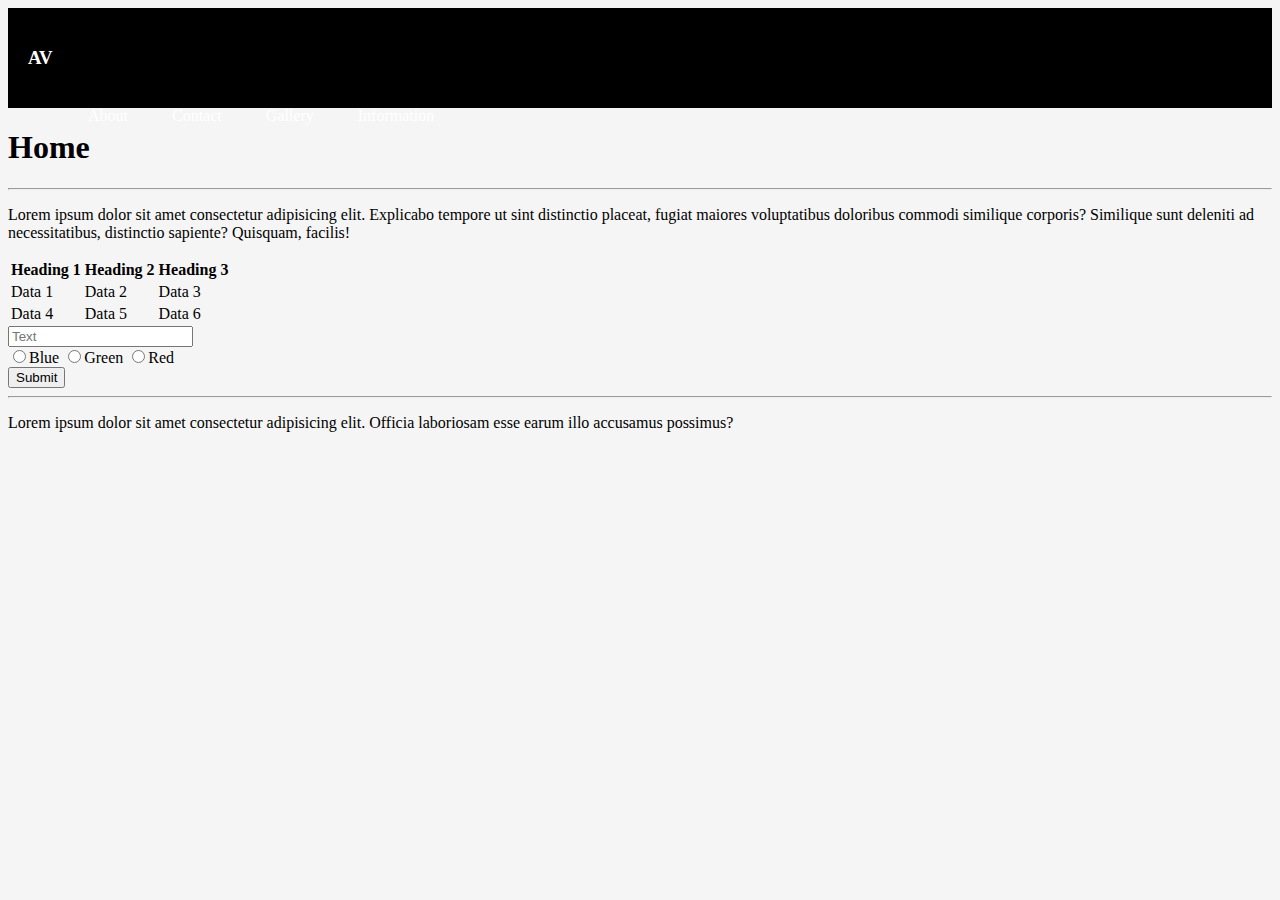
<file: index.html>
<!DOCTYPE html>
<html lang = "en">
    <head>
        <title>Home</title>
        <link href="https://cdn.jsdelivr.net/npm/bootstrap@5.1.3/dist/css/bootstrap.min.css" rel="stylesheet" integrity="sha384-1BmE4kWBq78iYhFldvKuhfTAU6auU8tT94WrHftjDbrCEXSU1oBoqyl2QvZ6jIW3" crossorigin="anonymous">
        <link rel="stylesheet" href="main.css">
    </head>
    <header id="header">
        <div class="Container">
            <div class="row">
                <div class = "col-3">
                    <h3>AV</h3>
                </div>
                <div class = "col-9">
                    <ul id="menu">
                        <li><a id = "about" href="#">About</a></li>
                        <li><a id = "about" href="#">Contact</a></li>
                        <li><a id = "about" href="#">Gallery</a></li>
                        <li><a id = "about" href="information.html">Information</a></li>
                    </ul>
                </div>

            </div>
            
            
        </div>
    </header>
    <body>
        <h1>Home</h1>
        <hr>
        <p>
            Lorem ipsum dolor sit amet consectetur adipisicing elit. Explicabo tempore ut sint distinctio placeat, 
            fugiat maiores voluptatibus doloribus commodi similique corporis? Similique sunt deleniti ad necessitatibus, 
            distinctio sapiente? Quisquam, facilis!
        </p>
        <table>
            <thead>
                <tr>
                    <th>Heading 1</th>
                    <th>Heading 2</th>
                    <th>Heading 3</th>
                </tr>
            </thead>
            <tbody>
                <tr>
                    <td>Data 1</td>
                    <td>Data 2</td>
                    <td>Data 3</td>
                </tr>
                <tr>
                    <td>Data 4</td>
                    <td>Data 5</td>
                    <td>Data 6</td>
                </tr>
            </tbody>
        </table>
        <form>
            <input type="text" name="Text" placeholder="Text">
            <div>
                <input type="radio" name="color">Blue
                <input type="radio" name="color">Green
                <input type="radio" name="color">Red
            </div>
            <div>
                <datalist id = "Countries">
                    <option id="Countries">India</option>
                </datalist>
            </div>
            <input type="submit">
        </form>
    </body>
    <footer>
        <hr>
        <p>
            Lorem ipsum dolor sit amet consectetur adipisicing elit. Officia laboriosam esse earum illo accusamus possimus?
        </p>
    </footer>
</html>
</file>
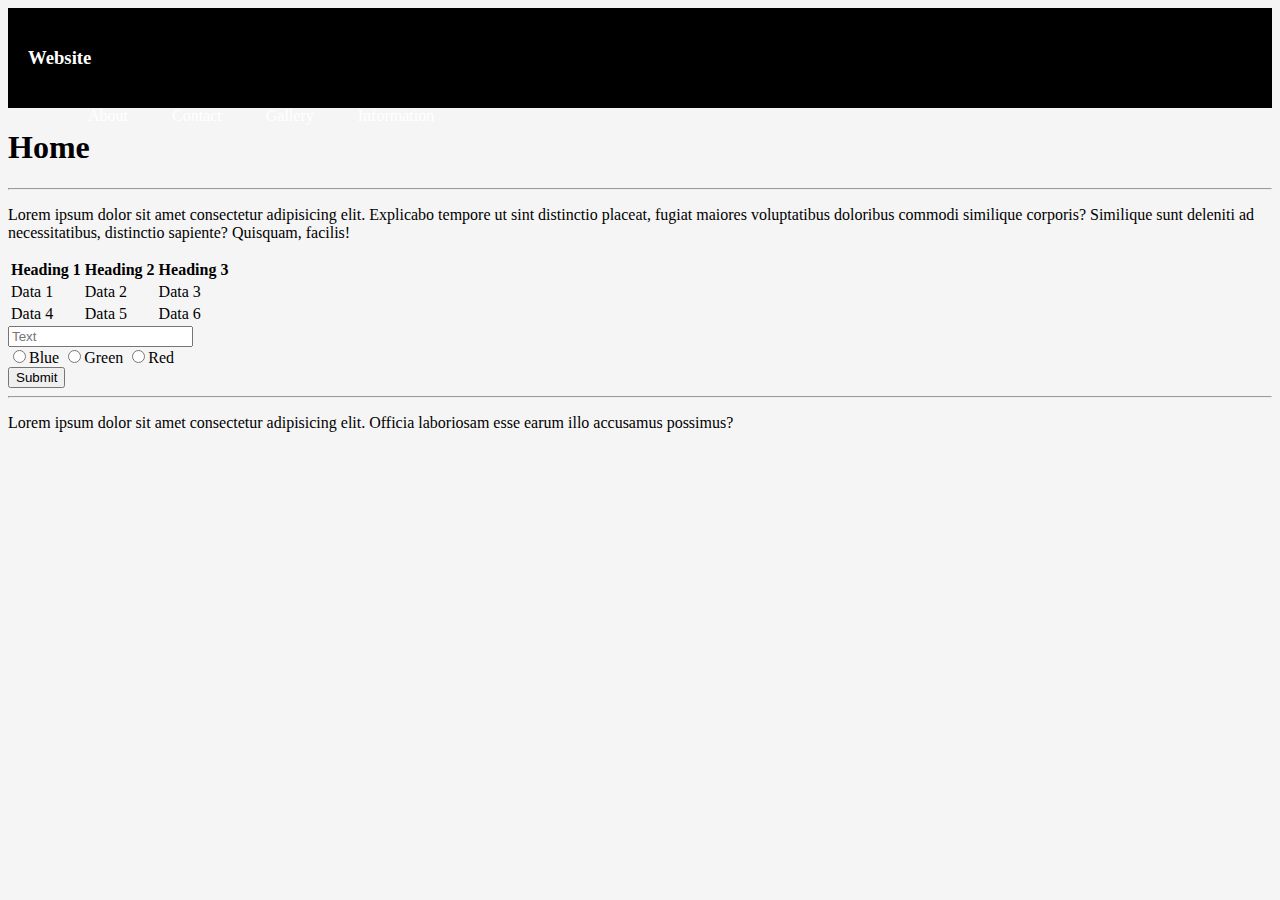
<file: home.html>
<!DOCTYPE html>
<html lang = "en">
    <head>
        <title>Home</title>
        <link href="https://cdn.jsdelivr.net/npm/bootstrap@5.1.3/dist/css/bootstrap.min.css" rel="stylesheet" integrity="sha384-1BmE4kWBq78iYhFldvKuhfTAU6auU8tT94WrHftjDbrCEXSU1oBoqyl2QvZ6jIW3" crossorigin="anonymous">
        <link rel="stylesheet" href="main.css">
    </head>
    <header id="header">
        <div class="Container">
            <div class="row">
                <div class = "col-3">
                    <h3>Website</h3>
                </div>
                <div class = "col-9">
                    <ul id="menu">
                        <li><a id = "about" href="#">About</a></li>
                        <li><a id = "about" href="#">Contact</a></li>
                        <li><a id = "about" href="#">Gallery</a></li>
                        <li><a id = "about" href="information.html">Information</a></li>
                    </ul>
                </div>

            </div>
            
            
        </div>
    </header>
    <body>
        <h1>Home</h1>
        <hr>
        <p>
            Lorem ipsum dolor sit amet consectetur adipisicing elit. Explicabo tempore ut sint distinctio placeat, 
            fugiat maiores voluptatibus doloribus commodi similique corporis? Similique sunt deleniti ad necessitatibus, 
            distinctio sapiente? Quisquam, facilis!
        </p>
        <table>
            <thead>
                <tr>
                    <th>Heading 1</th>
                    <th>Heading 2</th>
                    <th>Heading 3</th>
                </tr>
            </thead>
            <tbody>
                <tr>
                    <td>Data 1</td>
                    <td>Data 2</td>
                    <td>Data 3</td>
                </tr>
                <tr>
                    <td>Data 4</td>
                    <td>Data 5</td>
                    <td>Data 6</td>
                </tr>
            </tbody>
        </table>
        <form>
            <input type="text" name="Text" placeholder="Text">
            <div>
                <input type="radio" name="color">Blue
                <input type="radio" name="color">Green
                <input type="radio" name="color">Red
            </div>
            <div>
                <datalist id = "Countries">
                    <option id="Countries">India</option>
                </datalist>
            </div>
            <input type="submit">
        </form>
    </body>
    <footer>
        <hr>
        <p>
            Lorem ipsum dolor sit amet consectetur adipisicing elit. Officia laboriosam esse earum illo accusamus possimus?
        </p>
    </footer>
</html>
</file>
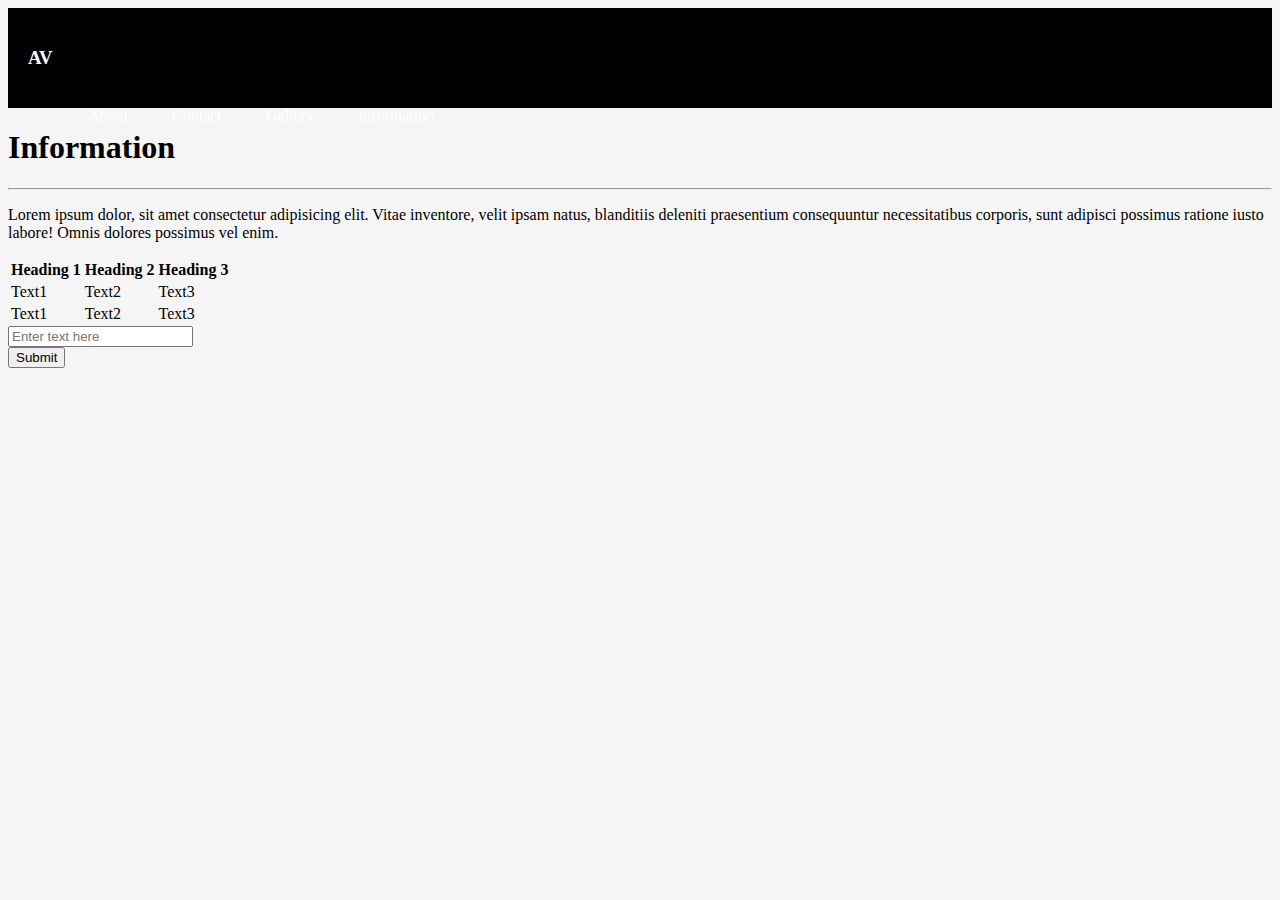
<file: information.html>
<!DOCTYPE html>
<html lang="en">
    <head>
        <title>Information</title>
        <link href="https://cdn.jsdelivr.net/npm/bootstrap@5.1.3/dist/css/bootstrap.min.css" rel="stylesheet" integrity="sha384-1BmE4kWBq78iYhFldvKuhfTAU6auU8tT94WrHftjDbrCEXSU1oBoqyl2QvZ6jIW3" crossorigin="anonymous">
        <link rel="stylesheet" href="main.css">
    </head>
    <header id="header">
        <div class="Container">
            <div class="row">
                <div class = "col-3">
                    <h3>AV</h3>
                </div>
                <div class = "col-9">
                    <ul id="menu">
                        <li><a id = "about" href="index.html">About</a></li>
                        <li><a id = "about" href="#">Contact</a></li>
                        <li><a id = "about" href="#">Gallery</a></li>
                        <li><a id = "about" href="#">Information</a></li>
                    </ul>
                </div>

            </div>
            
            
        </div>
    </header>
    <body>
        <div>
            <h1>Information</h1>
            <hr>
        </div>
        <div>
            <p>
                Lorem ipsum dolor, sit amet consectetur adipisicing elit. Vitae inventore, velit ipsam natus, 
                blanditiis deleniti praesentium consequuntur necessitatibus corporis,
                 sunt adipisci possimus ratione iusto labore! Omnis dolores possimus vel enim.
            </p>
        </div>
        <table>
            <thead>
                <tr>
                    <th>Heading 1 </th>
                    <th>Heading 2 </th>
                    <th>Heading 3 </th>
                </tr>
            </thead>
            <tbody>
                <tr>
                    <td>Text1</td>
                    <td>Text2</td>
                    <td>Text3</td>
                </tr>
                <tr>
                    <td>Text1</td>
                    <td>Text2</td>
                    <td>Text3</td>
                </tr>
            </tbody>
        </table>
        <div class="container">
            <div class="row">
                <div class="col-2">
                    <input type="text" placeholder="Enter text here" name="textbox">
                </div>
                <div class = "col-4">
                    <input type="submit" placeholder="Submit" name="Submit">
                </div>
            </div>
        </div>
    </body>
</html>
</file>
<file: main.css>
header li{
    display: inline;
    list-style: none;
    padding:20px 20px 20px 20px;
    margin:none;
}
header li:hover{
    background-color: wheat;
}
header h3{
    padding-bottom:20px;
    margin: none;
}
#header{
    background-color: black;
    text-align: left;
    color: white;
    padding:20px;
    height: 60px;
}
header a {
    color: white;
    text-decoration: none;
}
header a:hover{
    color: black;
}
body{
    background-color: whitesmoke;
}
</file>
